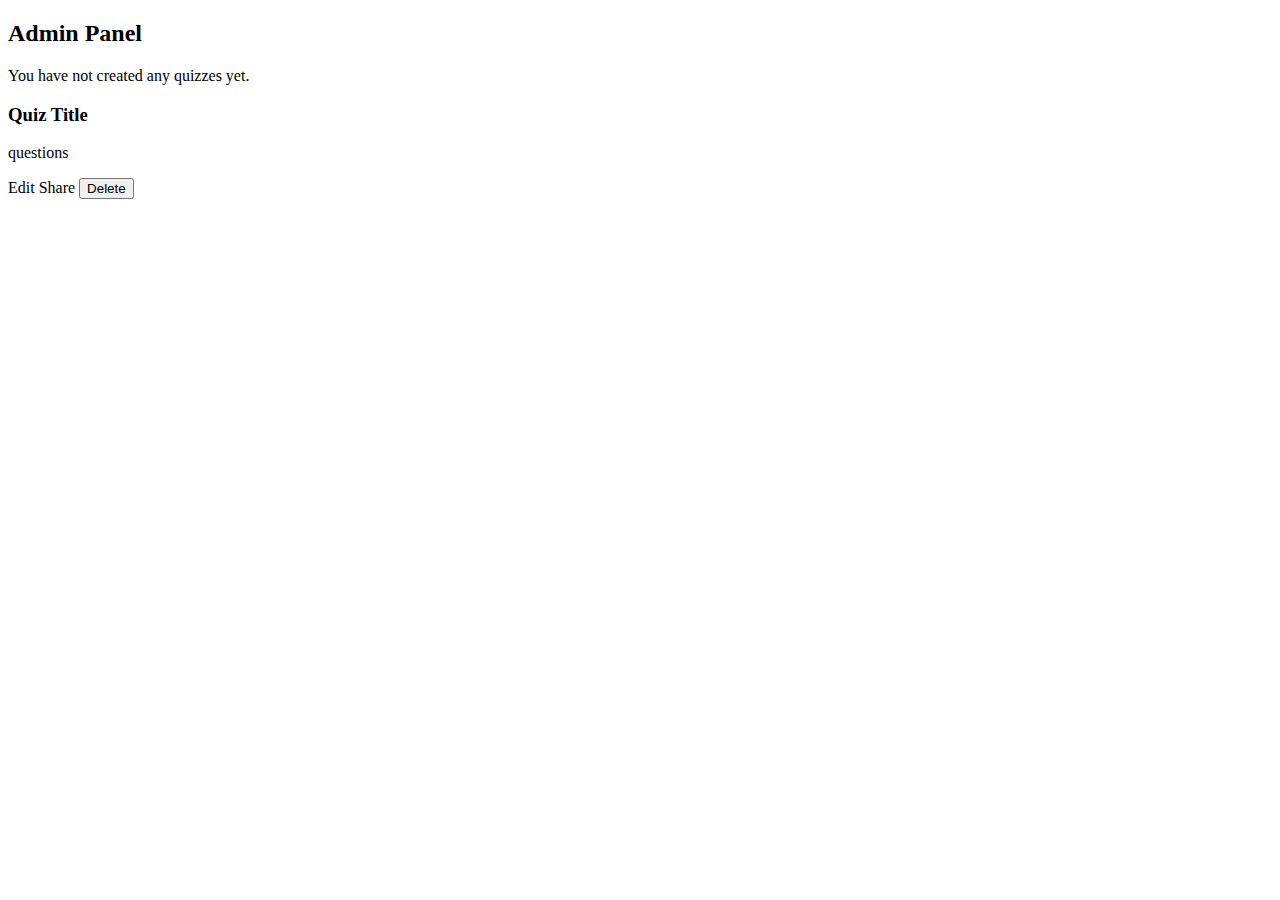
<file: src/main/resources/templates/admin.html>
<!DOCTYPE html>
<html lang="en" xmlns:th="http://www.thymeleaf.org"
      xmlns:sec="http://www.thymeleaf.org/extras/spring-security">
<head>
    <meta charset="UTF-8">
    <title th:text="#{admin.dashboard.title}">Admin Panel</title>
    <link rel="stylesheet" th:href="@{/css/style.css}">
    <script th:src="@{/js/main.js}"></script>
</head>
<body>
    <div th:replace="~{fragments/navbar :: navbar}"></div>

    <div class="container">
        <main>
            <section class="admin-controls">
                <h2 th:text="#{admin.dashboard.title}">Admin Panel</h2>
            </section>

            <section id="quizList" class="quiz-list">
                <div th:if="${#lists.isEmpty(quizzes)}">
                    <p th:text="#{user.my.quizzes.empty}">You have not created any quizzes yet.</p>
                </div>
                <div th:each="quiz : ${quizzes}" class="quiz-item">
                    <h3 th:text="${quiz.title}">Quiz Title</h3>
                    <p><strong th:if="${isAdmin}" th:text="'(Owner: ' + ${quiz.user.username} + ')'"></strong></p>
                    <p><span th:text="${#lists.size(quiz.questions)}"></span> <span th:text="#{user.quiz.questions}">questions</span></p>
                    <div class="quiz-actions">
                        <a th:href="@{/quizzes/edit/{id}(id=${quiz.id})}" class="button" th:text="#{admin.quiz.edit.button}">Edit</a>
                        <a th:href="@{/quizzes/share/{id}(id=${quiz.id})}" class="button" th:text="#{admin.quiz.share.button}">Share</a>
                        <form th:action="@{/quizzes/delete/{id}(id=${quiz.id})}" method="post" style="display: inline;">
                            <button type="submit" class="button danger" th:text="#{admin.quiz.delete.button}">Delete</button>
                        </form>
                    </div>
                </div>
            </section>
        </main>
    </div>
</body>
</html>
</file>
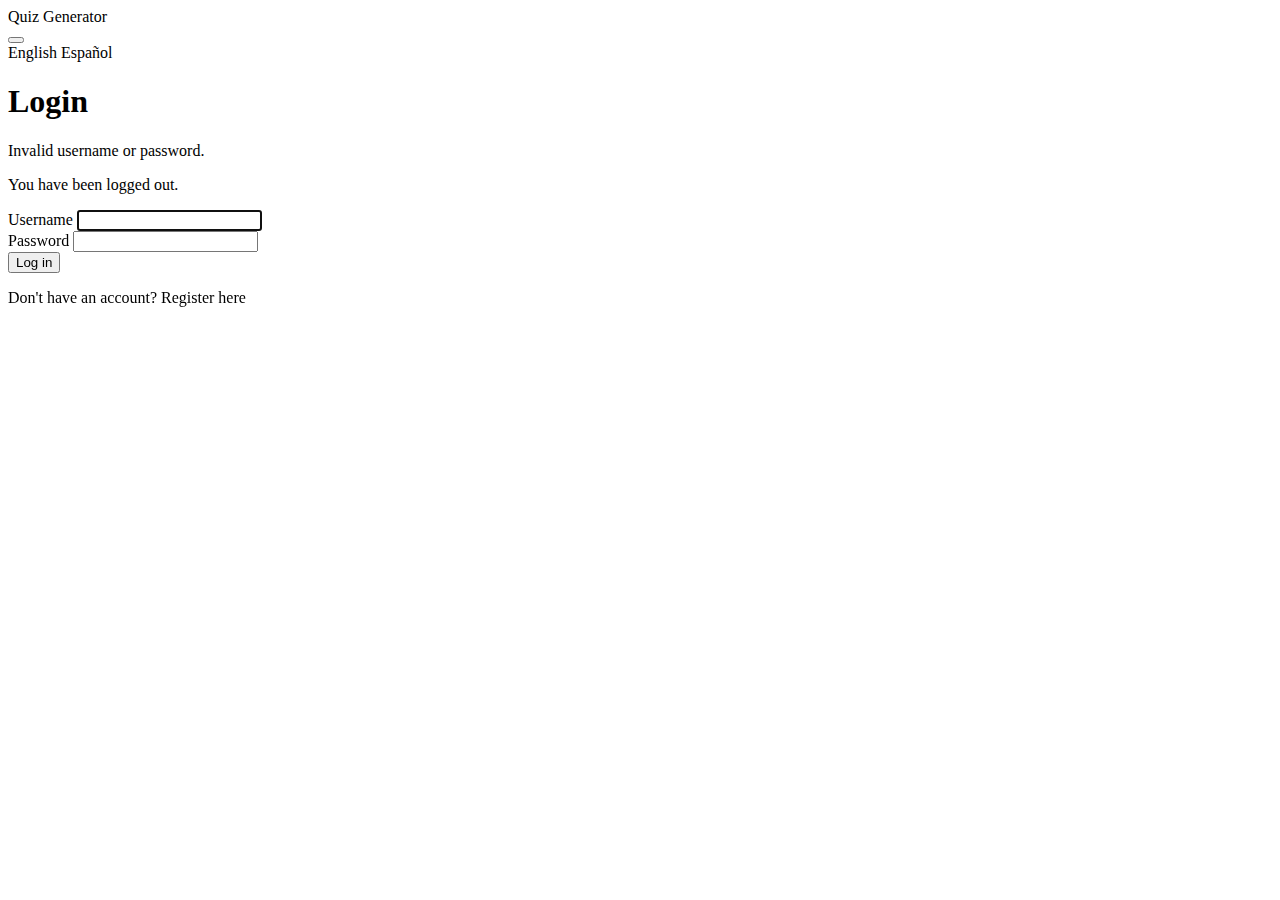
<file: src/main/resources/templates/login.html>
<!DOCTYPE html>
<html lang="en" xmlns:th="http://www.thymeleaf.org">
<head>
    <meta charset="UTF-8">
    <title th:text="#{login.title}">Login</title>
    <link rel="stylesheet" th:href="@{/css/style.css}">
    <script th:src="@{/js/main.js}"></script>
</head>
<body>
    <nav class="navbar">
        <div class="navbar-container">
            <a th:href="@{/}" class="navbar-brand" th:text="#{app.title}">Quiz Generator</a>
            <div class="navbar-menu-container">
                <button id="menu-toggle" class="menu-toggle">
                    <span class="bar"></span>
                    <span class="bar"></span>
                    <span class="bar"></span>
                </button>
                <div id="language-menu" class="language-menu">
                    <a th:href="@{?lang=en}" th:text="#{language.en}">English</a>
                    <a th:href="@{?lang=es}" th:text="#{language.es}">Español</a>
                </div>
            </div>
        </div>
    </nav>
    <div class="container">
        <h1 th:text="#{login.form.title}">Login</h1>
        <form th:action="@{/login}" method="post">
            <div th:if="${param.error}" class="alert alert-danger">
                <p th:text="#{login.error}">Invalid username or password.</p>
            </div>
            <div th:if="${param.logout}" class="alert alert-info">
                <p th:text="#{login.logout}">You have been logged out.</p>
            </div>
            <div>
                <label for="username" th:text="#{login.username.label}">Username</label>
                <input type="text" id="username" name="username" required autofocus="autofocus" />
            </div>
            <div>
                <label for="password" th:text="#{login.password.label}">Password</label>
                <input type="password" id="password" name="password" required />
            </div>
            <div>
                <button type="submit" th:text="#{login.button}">Log in</button>
            </div>
        </form>

        <p>
            <span th:text="#{login.register.prompt}">Don't have an account?</span>
            <a th:href="@{/register}" th:text="#{login.register.link}">Register here</a>
        </p>
    </div>
</body>
</html>
</file>
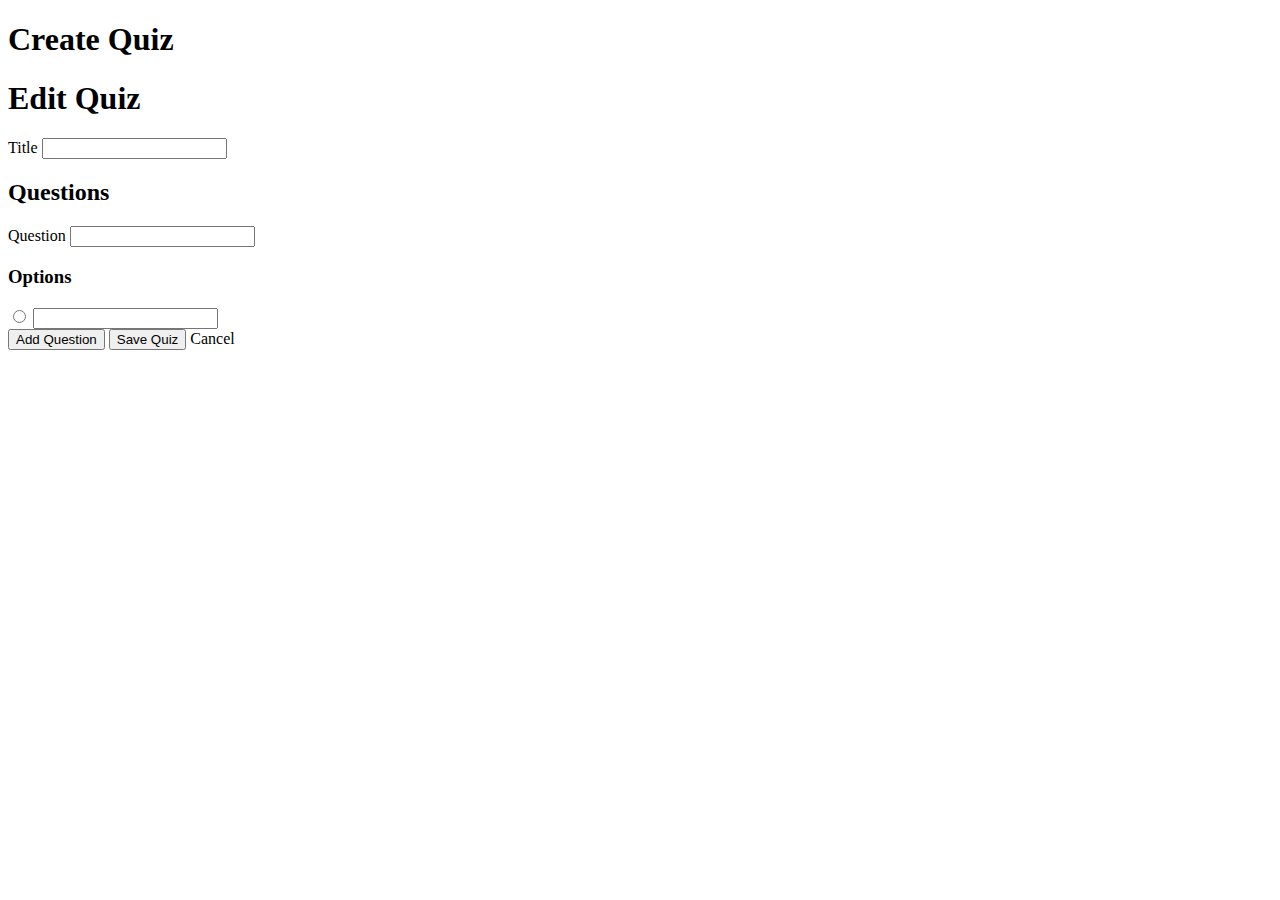
<file: src/main/resources/templates/quiz-form.html>
<!DOCTYPE html>
<html lang="en" xmlns:th="http://www.thymeleaf.org"
      xmlns:sec="http://www.thymeleaf.org/extras/spring-security">
<head>
    <meta charset="UTF-8">
    <title th:if="${quiz.id == null}" th:text="#{quiz.form.create.title}">Create Quiz</title>
    <title th:if="${quiz.id != null}" th:text="#{quiz.form.edit.title}">Edit Quiz</title>
    <link rel="stylesheet" th:href="@{/css/style.css}">
    <script th:src="@{/js/main.js}"></script>
</head>
<body>
    <div th:replace="~{fragments/navbar :: navbar}"></div>

    <div class="container"
         th:attr="data-question-label=#{quiz.form.question.label}, data-options-label=#{quiz.form.options.title}">
        <main>
            <section class="quiz-form-section">
                <h1 th:if="${quiz.id == null}" th:text="#{quiz.form.create.title}">Create Quiz</h1>
                <h1 th:if="${quiz.id != null}" th:text="#{quiz.form.edit.title}">Edit Quiz</h1>

                <form th:action="@{/quizzes}" th:object="${quiz}" method="post">
                    <input type="hidden" th:field="*{id}" />
                    <div>
                        <label for="title" th:text="#{quiz.form.title.label}">Title</label>
                        <input type="text" id="title" th:field="*{title}" required />
                    </div>

                    <h2><span th:text="#{quiz.form.questions.title}">Questions</span></h2>
                    <div id="questions-container">
                        <div th:each="question, questionStat : *{questions}" class="question-form">
                            <input type="hidden" th:field="*{questions[__${questionStat.index}__].id}" />
                            <div>
                                <label><span th:text="#{quiz.form.question.label}">Question</span> <span th:text="${questionStat.index + 1}"></span></label>
                                <input type="text" th:field="*{questions[__${questionStat.index}__].text}" required />
                            </div>
                            <div class="options-container">
                                <h3><span th:text="#{quiz.form.options.title}">Options</span></h3>
                                <div th:each="option, optionStat : ${question.options}" class="option-group">
                                    <input type="radio" th:name="|questions[${questionStat.index}].correctAnswer|" th:value="${optionStat.index}" th:checked="${question.correctAnswer == optionStat.index}" />
                                    <input type="text" th:field="*{questions[__${questionStat.index}__].options[__${optionStat.index}__]}" required />
                                </div>
                            </div>
                        </div>
                    </div>

                    <div>
                        <button type="button" id="add-question-btn" class="button" th:text="#{quiz.form.add.question.button}">Add Question</button>
                        <button type="submit" class="button" th:text="#{quiz.form.save.button}">Save Quiz</button>
                        <a th:href="@{/admin}" class="button" th:text="#{form.cancel.button}">Cancel</a>
                    </div>
                </form>
            </section>
        </main>
    </div>

    <script>
        document.getElementById('add-question-btn').addEventListener('click', function() {
            const container = document.querySelector('.container');
            const questionLabel = container.dataset.questionLabel;
            const optionsLabel = container.dataset.optionsLabel;

            const questionsContainer = document.getElementById('questions-container');
            const questionIndex = questionsContainer.getElementsByClassName('question-form').length;

            const questionForm = document.createElement('div');
            questionForm.className = 'question-form';
            questionForm.innerHTML = `
                <div>
                    <label>${questionLabel} ${questionIndex + 1}:</label>
                    <input type="text" name="questions[${questionIndex}].text" required />
                </div>
                <div class="options-container">
                    <h3>${optionsLabel}:</h3>
                    <div class="option-group">
                        <input type="radio" name="questions[${questionIndex}].correctAnswer" value="0" checked />
                        <input type="text" name="questions[${questionIndex}].options[0]" required />
                    </div>
                    <div class="option-group">
                        <input type="radio" name="questions[${questionIndex}].correctAnswer" value="1" />
                        <input type="text" name="questions[${questionIndex}].options[1]" required />
                    </div>
                    <div class="option-group">
                        <input type="radio" name="questions[${questionIndex}].correctAnswer" value="2" />
                        <input type="text" name="questions[${questionIndex}].options[2]" required />
                    </div>
                    <div class="option-group">
                        <input type="radio" name="questions[${questionIndex}].correctAnswer" value="3" />
                        <input type="text" name="questions[${questionIndex}].options[3]" required />
                    </div>
                </div>
            `;
            questionsContainer.appendChild(questionForm);
        });
    </script>
</body>
</html>
</file>
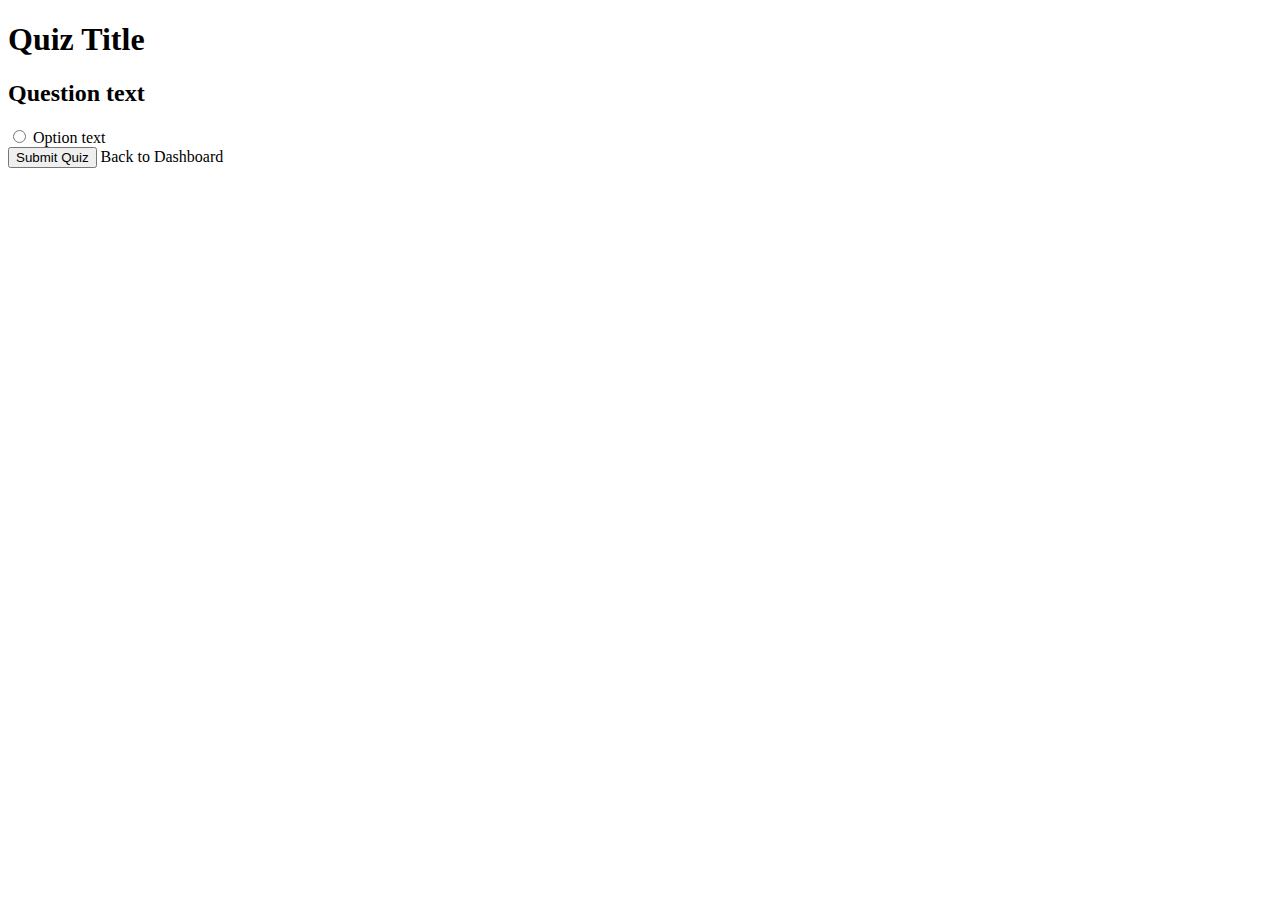
<file: src/main/resources/templates/quiz.html>
<!DOCTYPE html>
<html lang="en" xmlns:th="http://www.thymeleaf.org"
      xmlns:sec="http://www.thymeleaf.org/extras/spring-security">
<head>
    <meta charset="UTF-8">
    <title th:text="#{quiz.take.title}">Take Quiz</title>
    <link rel="stylesheet" th:href="@{/css/style.css}">
    <script th:src="@{/js/main.js}"></script>
</head>
<body>
    <div th:replace="~{fragments/navbar :: navbar}"></div>

    <div class="container">
        <main>
            <section class="quiz-container">
                <h1 th:text="${quiz.title}">Quiz Title</h1>
                <form th:action="@{/quiz/submit/{id}(id=${quiz.id})}" method="post">
                    <div th:each="question, questionStat : ${quiz.questions}" class="question-container">
                        <h2 class="question-text" th:text="${question.text}">Question text</h2>
                        <div class="options-container">
                            <div th:each="option, optionStat : ${question.options}" class="option">
                                <input type="radio" th:id="'option' + ${question.id} + '_' + ${optionStat.index}"
                                       th:name="'question_' + ${question.id}" th:value="${optionStat.index}" required />
                                <label th:for="'option' + ${question.id} + '_' + ${optionStat.index}" th:text="${option}">Option text</label>
                            </div>
                        </div>
                    </div>
                    <div>
                        <button type="submit" class="button" th:text="#{quiz.take.submit.button}">Submit Quiz</button>
                        <a th:href="@{/user}" class="button" th:text="#{result.back.button}">Back to Dashboard</a>
                    </div>
                </form>
            </section>
        </main>
    </div>
</body>
</html>
</file>
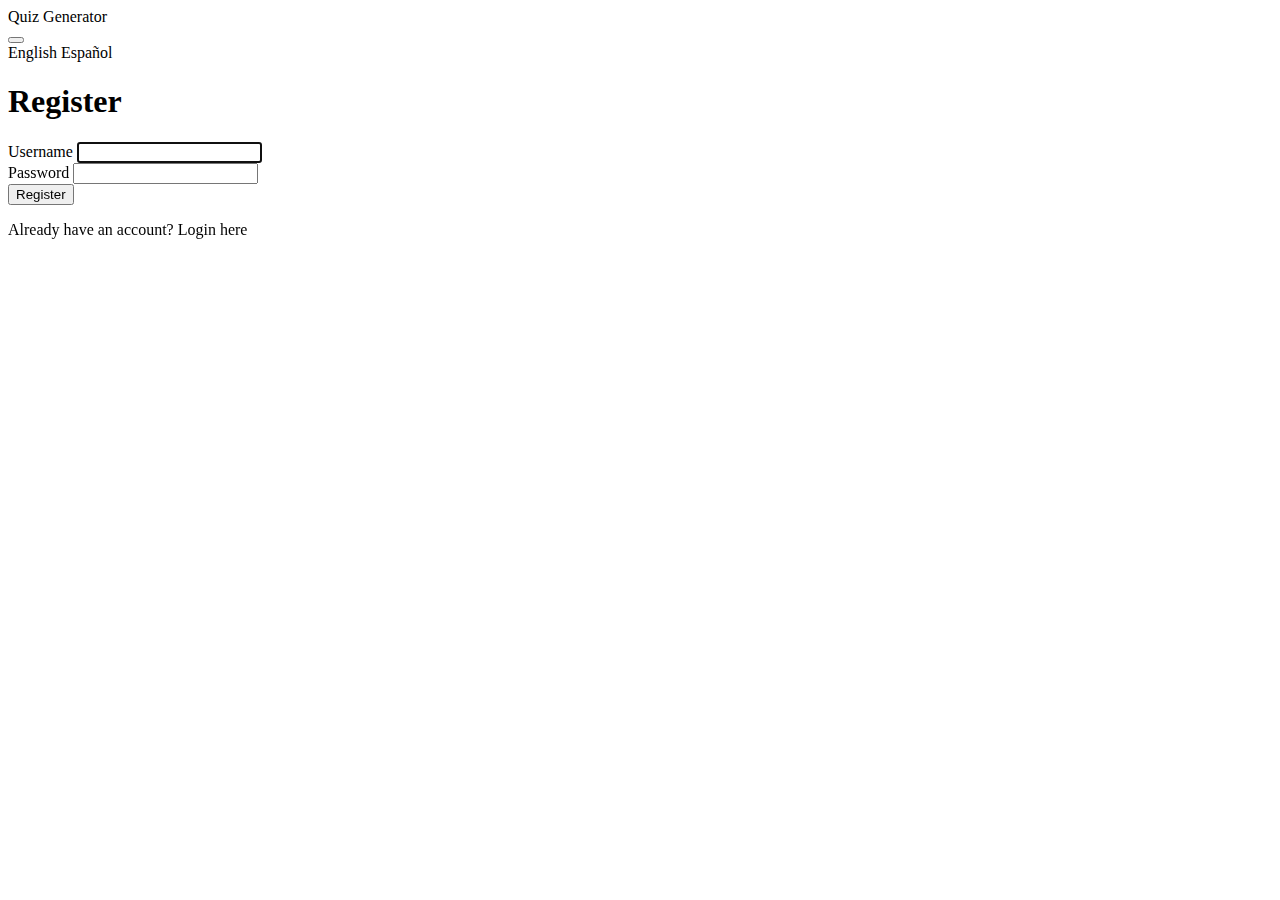
<file: src/main/resources/templates/register.html>
<!DOCTYPE html>
<html lang="en" xmlns:th="http://www.thymeleaf.org">
<head>
    <meta charset="UTF-8">
    <title th:text="#{register.title}">Register</title>
    <link rel="stylesheet" th:href="@{/css/style.css}">
    <script th:src="@{/js/main.js}"></script>
</head>
<body>
    <nav class="navbar">
        <div class="navbar-container">
            <a th:href="@{/}" class="navbar-brand" th:text="#{app.title}">Quiz Generator</a>
            <div class="navbar-menu-container">
                <button id="menu-toggle" class="menu-toggle">
                    <span class="bar"></span>
                    <span class="bar"></span>
                    <span class="bar"></span>
                </button>
                <div id="language-menu" class="language-menu">
                    <a th:href="@{?lang=en}" th:text="#{language.en}">English</a>
                    <a th:href="@{?lang=es}" th:text="#{language.es}">Español</a>
                </div>
            </div>
        </div>
    </nav>
    <div class="container">
        <h1 th:text="#{register.form.title}">Register</h1>
        <form th:action="@{/register}" th:object="${user}" method="post">
            <div>
                <label for="username" th:text="#{register.username.label}">Username</label>
                <input type="text" id="username" th:field="*{username}" required autofocus="autofocus" />
            </div>
            <div>
                <label for="password" th:text="#{register.password.label}">Password</label>
                <input type="password" id="password" th:field="*{password}" required />
            </div>
            <div>
                <button type="submit" th:text="#{register.button}">Register</button>
            </div>
        </form>
        <p>
            <span th:text="#{register.login.prompt}">Already have an account?</span>
            <a th:href="@{/login}" th:text="#{register.login.link}">Login here</a>
        </p>
    </div>
</body>
</html>
</file>
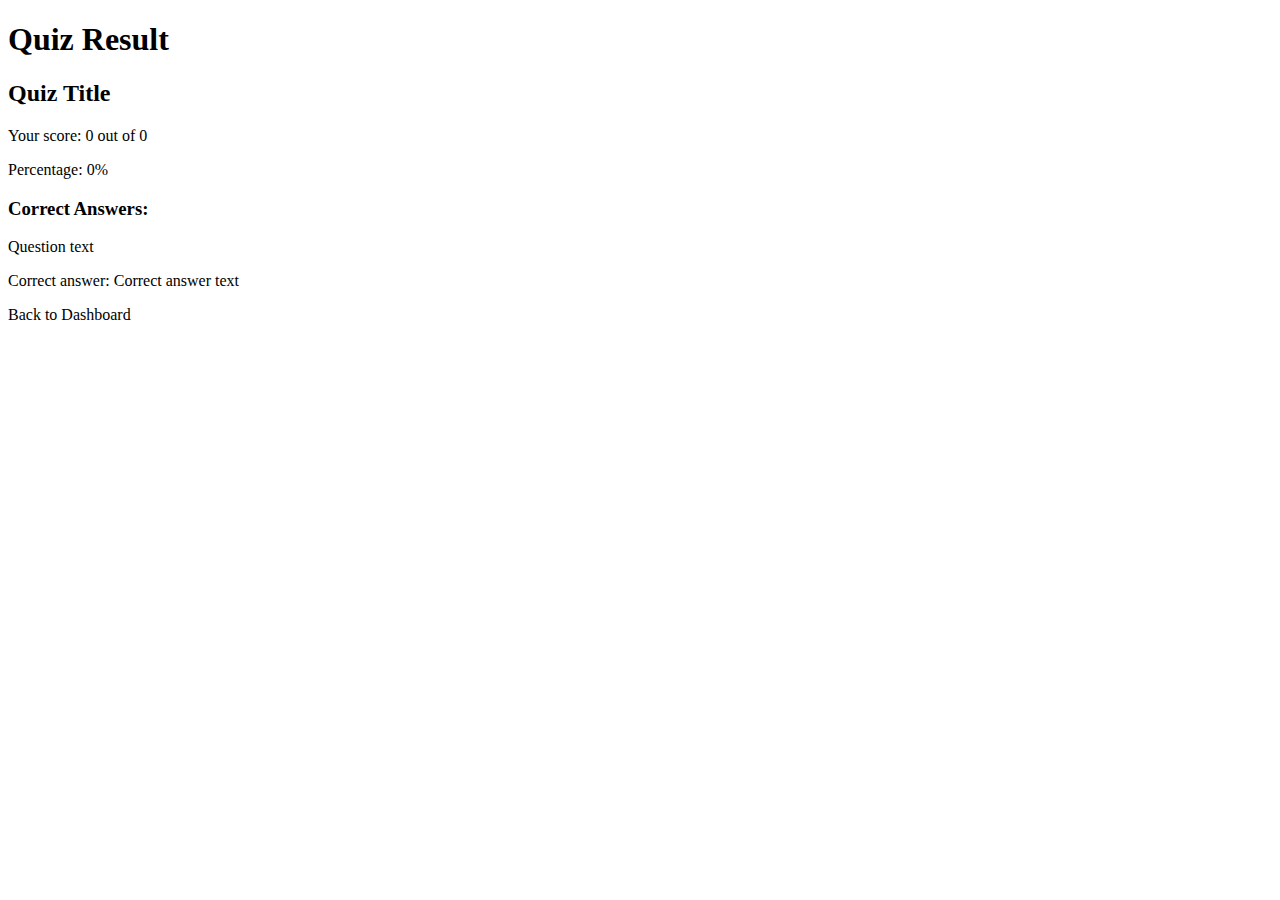
<file: src/main/resources/templates/result.html>
<!DOCTYPE html>
<html lang="en" xmlns:th="http://www.thymeleaf.org"
      xmlns:sec="http://www.thymeleaf.org/extras/spring-security">
<head>
    <meta charset="UTF-8">
    <title th:text="#{result.title}">Quiz Result</title>
    <link rel="stylesheet" th:href="@{/css/style.css}">
    <script th:src="@{/js/main.js}"></script>
</head>
<body>
    <div th:replace="~{fragments/navbar :: navbar}"></div>

    <div class="container">
        <main>
            <section class="result-container">
                <h1 th:text="#{result.title}">Quiz Result</h1>
                <h2 th:text="${quiz.title}">Quiz Title</h2>

                <div class="score-display">
                    <p><span th:text="#{result.score.your}">Your score:</span> <span th:text="${score}">0</span> <span th:text="#{result.score.of}">out of</span> <span th:text="${#lists.size(quiz.questions)}">0</span></p>
                    <p><span th:text="#{result.score.percentage}">Percentage:</span> <span th:text="${#numbers.formatDecimal((score * 100.0) / #lists.size(quiz.questions), 1, 2)}">0</span>%</p>
                </div>

                <div class="answers-container">
                    <h3><span th:text="#{result.correct.answers}">Correct Answers:</span></h3>
                    <div th:each="question : ${quiz.questions}" class="answer-item">
                        <p class="question" th:text="${question.text}">Question text</p>
                        <p class="correct-answer"><span th:text="#{result.correct.answer.label}">Correct answer:</span> <span th:text="${question.options[question.correctAnswer]}">Correct answer text</span></p>
                    </div>
                </div>

                <a th:href="@{/user}" class="button" th:text="#{result.back.button}">Back to Dashboard</a>
            </section>
        </main>
    </div>
</body>
</html>
</file>
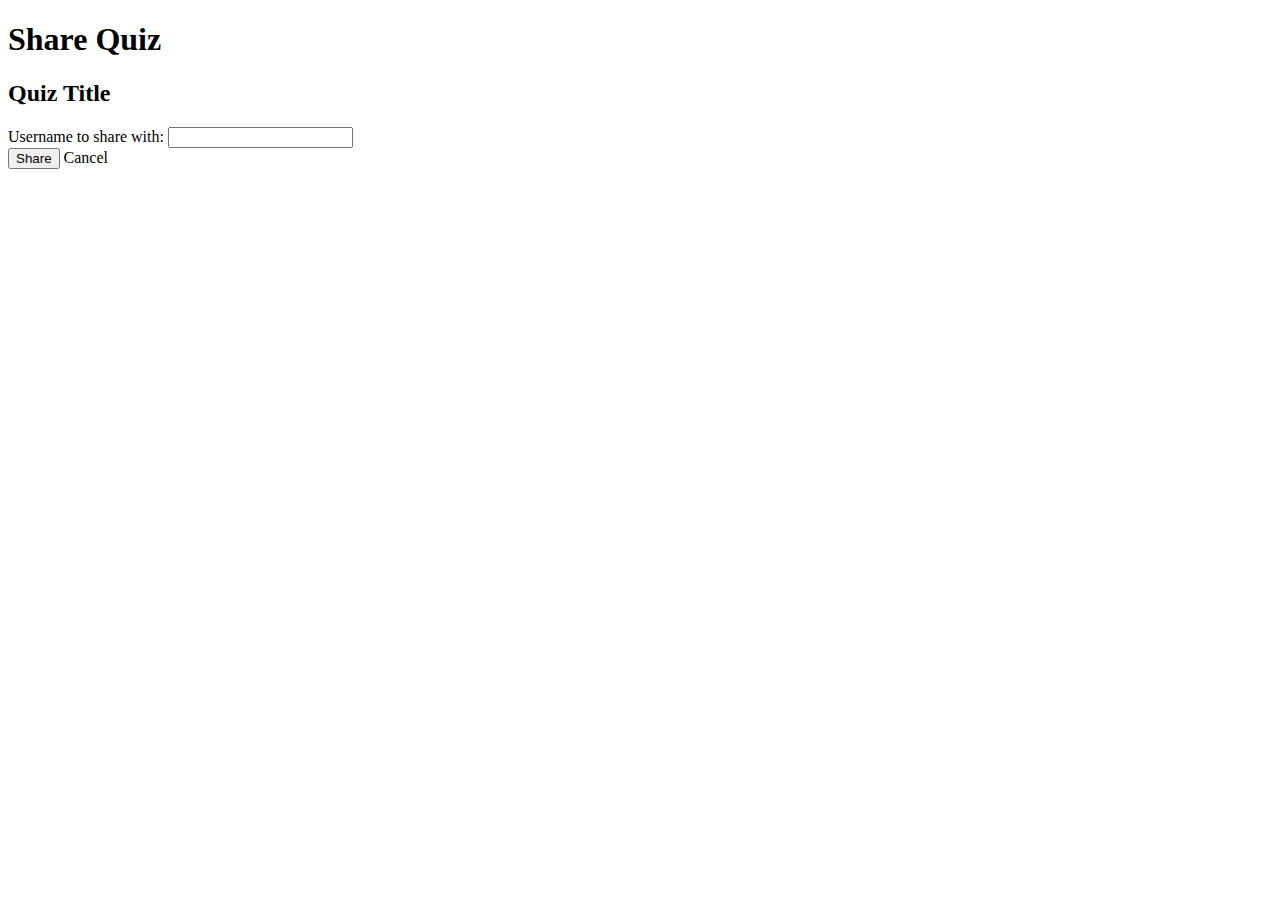
<file: src/main/resources/templates/share-quiz.html>
<!DOCTYPE html>
<html lang="en" xmlns:th="http://www.thymeleaf.org"
      xmlns:sec="http://www.thymeleaf.org/extras/spring-security">
<head>
    <meta charset="UTF-8">
    <title th:text="#{share.form.title}">Share Quiz</title>
    <link rel="stylesheet" th:href="@{/css/style.css}">
    <script th:src="@{/js/main.js}"></script>
</head>
<body>
    <div th:replace="~{fragments/navbar :: navbar}"></div>

    <div class="container">
        <main>
            <section class="share-quiz-section">
                <h1 th:text="#{share.form.title}">Share Quiz</h1>
                <h2 th:text="${quiz.title}">Quiz Title</h2>

                <form th:action="@{/quizzes/share/{id}(id=${quiz.id})}" method="post">
                    <div>
                        <label for="username" th:text="#{share.form.username.label}">Username to share with:</label>
                        <input type="text" id="username" name="username" required />
                    </div>
                    <div>
                        <button type="submit" class="button" th:text="#{share.form.share.button}">Share</button>
                        <a th:href="@{/admin}" class="button" th:text="#{form.cancel.button}">Cancel</a>
                    </div>
                </form>
            </section>
        </main>
    </div>
</body>
</html>
</file>
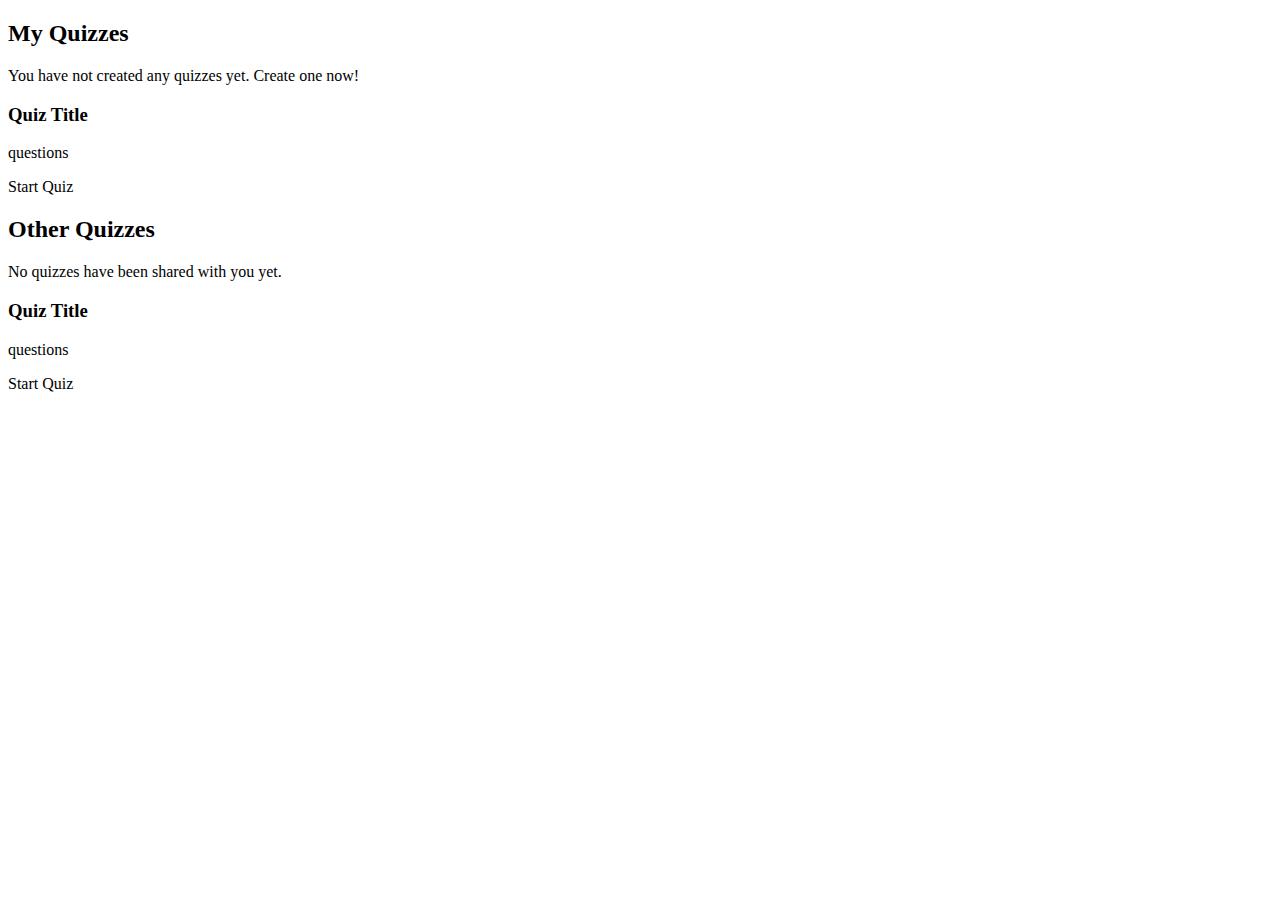
<file: src/main/resources/templates/user.html>
<!DOCTYPE html>
<html lang="en" xmlns:th="http://www.thymeleaf.org"
      xmlns:sec="http://www.thymeleaf.org/extras/spring-security">
<head>
    <meta charset="UTF-8">
    <title th:text="#{user.dashboard.title}">User Dashboard</title>
    <link rel="stylesheet" th:href="@{/css/style.css}">
    <script th:src="@{/js/main.js}"></script>
</head>
<body>
    <div th:replace="~{fragments/navbar :: navbar}"></div>

    <div class="container">
        <main>
            <section id="myQuizzesSection" class="quiz-list-section">
                <h2 th:text="#{user.my.quizzes.title}">My Quizzes</h2>
                <div th:if="${#lists.isEmpty(myQuizzes)}">
                    <p><span th:text="#{user.my.quizzes.empty}">You have not created any quizzes yet.</span> <a th:href="@{/quizzes/new}" th:text="#{user.my.quizzes.create}">Create one now!</a></p>
                </div>
                <div id="myQuizzes" class="quiz-grid">
                    <div th:each="quiz : ${myQuizzes}" class="quiz-item">
                        <h3 th:text="${quiz.title}">Quiz Title</h3>
                        <p><span th:text="${#lists.size(quiz.questions)}"></span> <span th:text="#{user.quiz.questions}">questions</span></p>
                        <a th:href="@{/quiz/{id}(id=${quiz.id})}" class="button" th:text="#{user.quiz.start.button}">Start Quiz</a>
                    </div>
                </div>
            </section>

            <section id="sharedQuizzesSection" class="quiz-list-section">
                <h2 th:text="#{user.shared.quizzes.title}">Other Quizzes</h2>
                <div th:if="${#lists.isEmpty(sharedQuizzes)}">
                    <p th:text="#{user.shared.quizzes.empty}">No quizzes have been shared with you yet.</p>
                </div>
                <div id="sharedQuizzes" class="quiz-grid">
                    <div th:each="quiz : ${sharedQuizzes}" class="quiz-item">
                        <h3 th:text="${quiz.title}">Quiz Title</h3>
                        <p><span th:text="${#lists.size(quiz.questions)}"></span> <span th:text="#{user.quiz.questions}">questions</span></p>
                        <a th:href="@{/quiz/{id}(id=${quiz.id})}" class="button" th:text="#{user.quiz.start.button}">Start Quiz</a>
                    </div>
                </div>
            </section>
        </main>
    </div>
</body>
</html>
</file>
